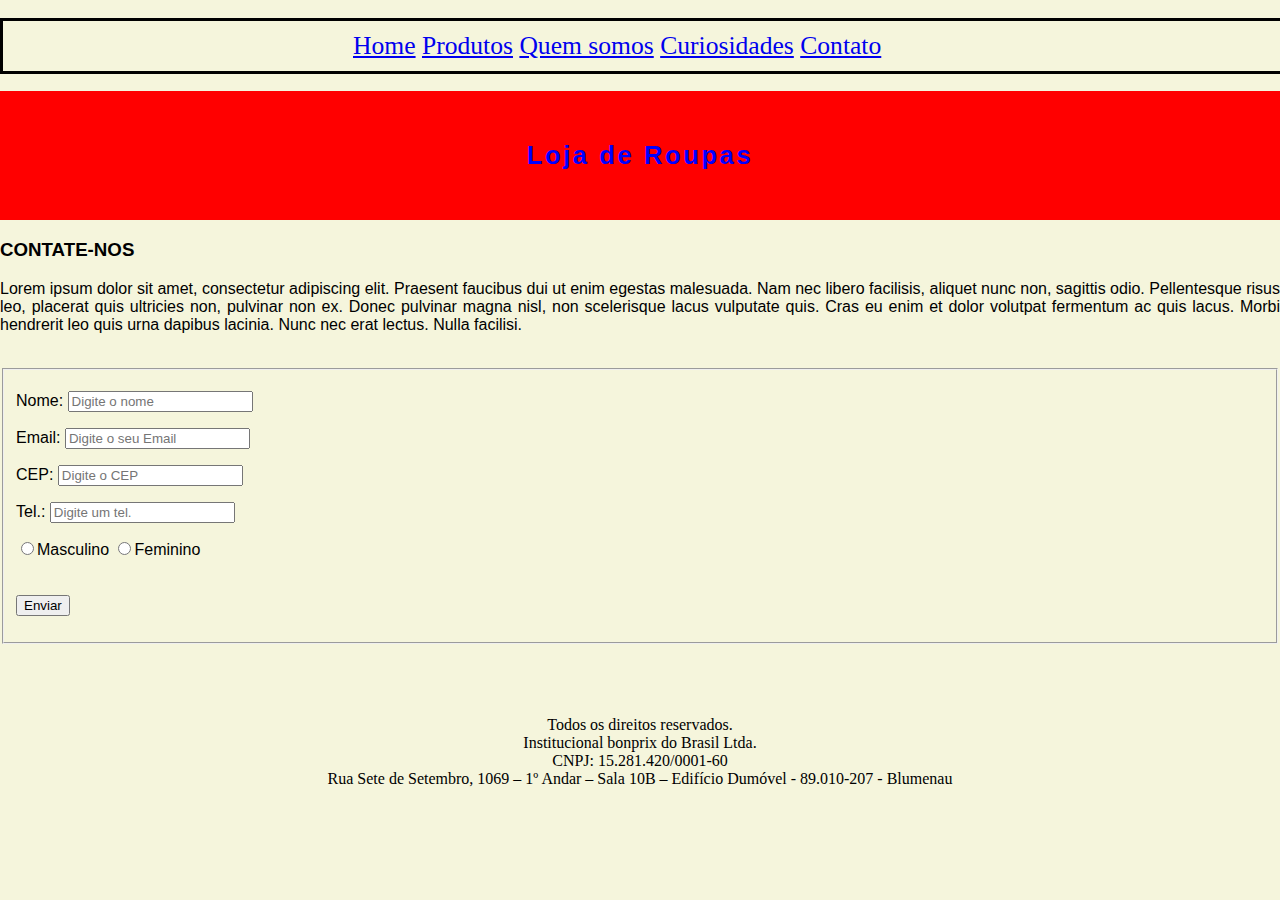
<file: contato.html>
﻿<!DOCTYPE html>
<html>
	<head lang="pt-br">
		<meta charset="utf-8">		
		<title>Lojão</title>
		<link href="estilo.css" rel="stylesheet" type=""text/css>
	</head>

	<body>
	<header>
	
	<br />

	<nav id ="t">
		<div class="centro">
			<li> <a href="index.html">Home</a> </li>
			<li> <a href="produtos.html">Produtos</a> </li>
			<li> <a href="quemsomos.html">Quem somos</a> </li>
			<li> <a href="curiosidades.html">Curiosidades</a> </li>
			<li> <a href="contato.html">Contato</a> </li>
		</div>
	</nav>
</header>

<h1 id="loja"> Loja de Roupas </h1>

<article>
		<h3>CONTATE-NOS</h3>
		<p> Lorem ipsum dolor sit amet, consectetur adipiscing elit. Praesent faucibus dui ut enim egestas malesuada. Nam nec libero facilisis, aliquet nunc non, sagittis odio. Pellentesque risus leo, placerat quis ultricies non, pulvinar non ex. Donec pulvinar magna nisl, non scelerisque lacus vulputate quis. Cras eu enim et dolor volutpat fermentum ac quis lacus. Morbi hendrerit leo quis urna dapibus lacinia. Nunc nec erat lectus. Nulla facilisi.
		</p>

		<br />

		<form method="post" action="obrigado.html">
			<fieldset>
				<p> <label for="nome">Nome:</label> <input type="text" name="nome" placeholder="Digite o nome"> </p>
				<p> <label for="email">Email:</label> <input type="email" name="email" placeholder="Digite o seu Email"> </p>
				<p> <label for="CEP">CEP:</label> <input type="text" name="cep" placeholder="Digite o CEP"> </p>
				<p> <label for="tel">Tel.:</label> <input type="text" name="tel" placeholder="Digite um tel."> </p>
			
				<p>
					<input type="radio" name="sexo" value="sexo">Masculino
					<input type="radio" name="sexo" value="sexo">Feminino
				 
				<br />
				<br />
				<br />
				<input type="submit" value="Enviar">
			</fieldset>

		</form>

		<br />
		<br />
		<br />
		<br />

</article>


<footer>
	Todos os direitos reservados.<br /> 
	Institucional bonprix do Brasil Ltda.<br /> 
	CNPJ: 15.281.420/0001-60<br />
	Rua Sete de Setembro, 1069 – 1º Andar – Sala 10B – Edifício Dumóvel - 89.010-207 - Blumenau<br />
</footer>
	</body>

<!html>
</file>
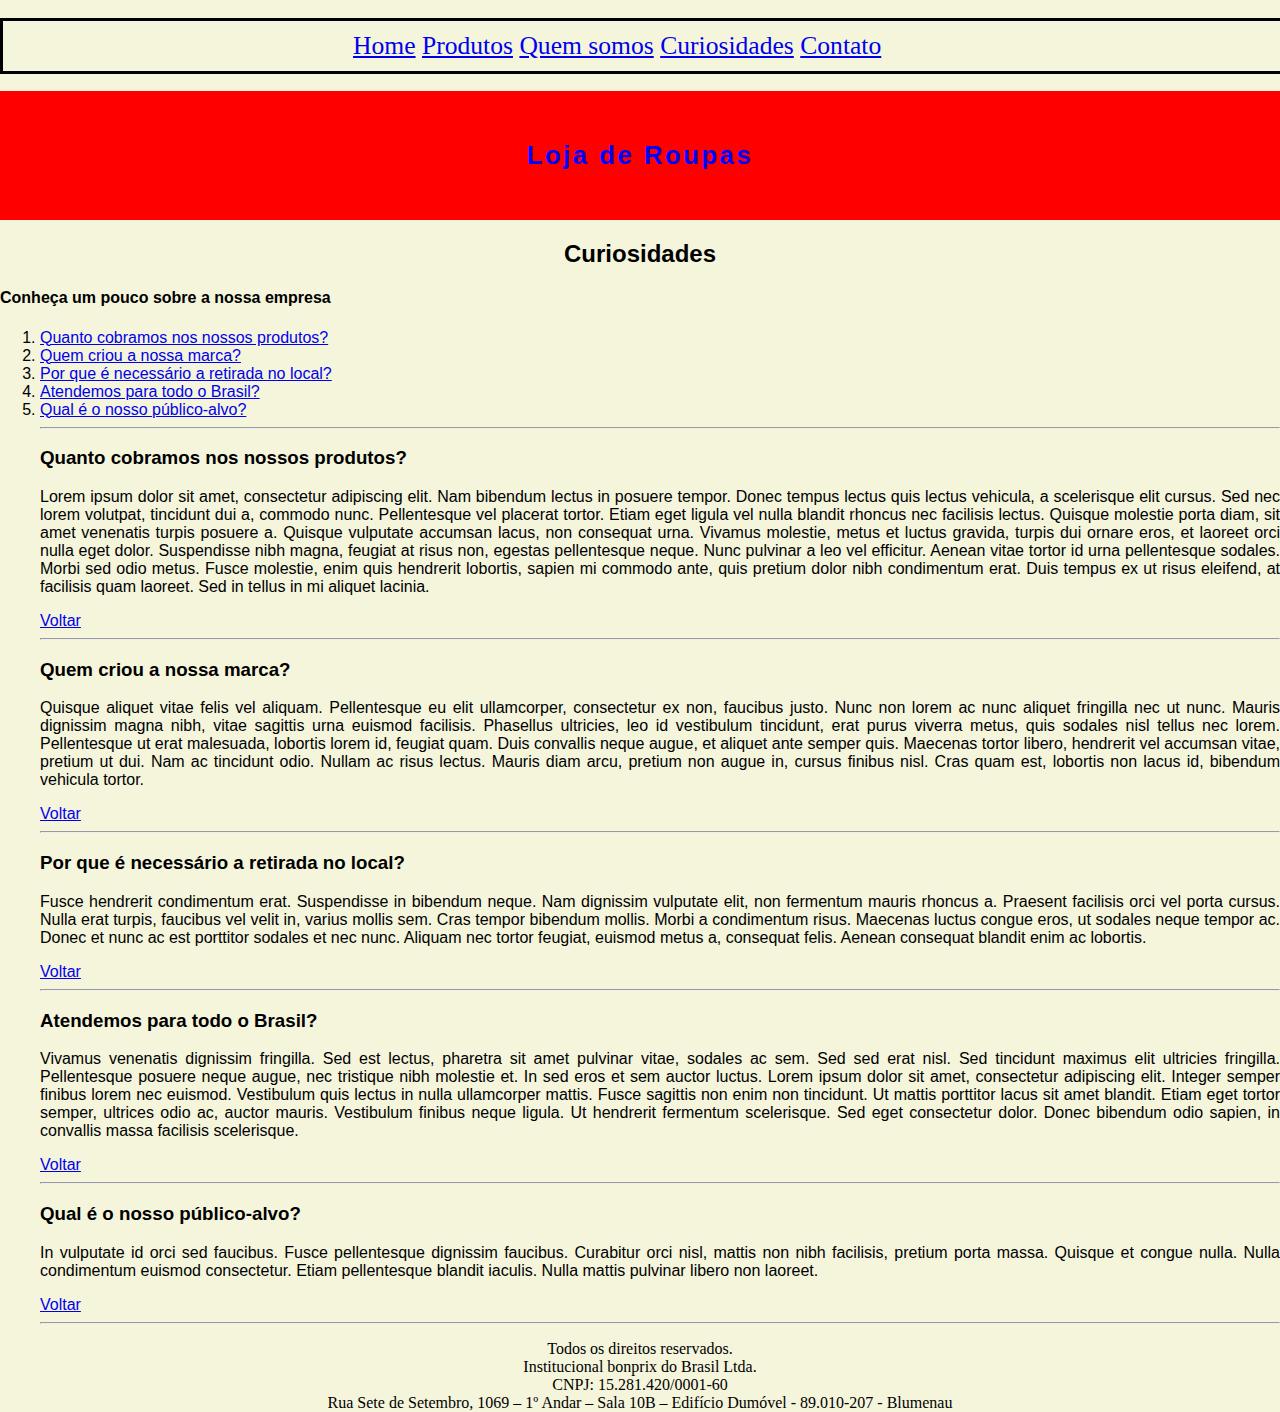
<file: curiosidades.html>
﻿<!DOCTYPE html>
<html>
	<head lang="pt-br">
		<meta charset="utf-8">		
		<title>Lojão</title>
		<link href="estilo.css" rel="stylesheet" type=""text/css>
	</head>

	<body>
	<header>
	<br />

	<nav id ="t">
		<div class="centro">
			<li> <a href="index.html">Home</a> </li>
			<li> <a href="produtos.html">Produtos</a> </li>
			<li> <a href="quemsomos.html">Quem somos</a> </li>
			<li> <a href="curiosidades.html">Curiosidades</a> </li>
			<li> <a href="contato.html">Contato</a> </li>
		</div>
	</nav>

</header>

<h1 id="loja"> Loja de Roupas </h1>

<article>
		<h2 id="top">Curiosidades</h2>
		<h4>Conheça um pouco sobre a nossa empresa</h4>
		

		<ol>
			<li><a href="#question1">   Quanto cobramos nos nossos produtos? <a/>  </li>
			<li><a href="#question2">   Quem criou a nossa marca? <a/>  </li>
			<li> <a href="#question3">  Por que é necessário a retirada no local? <a/> </li>
			<li><a href="#question4">   Atendemos para todo o Brasil? <a/>   </li>
			<li><a href="#question5">   Qual é o nosso público-alvo? <a/>  </li>
			
		<hr />
		<h3 id="question1" >Quanto cobramos nos nossos produtos?</h3>

		<p>Lorem ipsum dolor sit amet, consectetur adipiscing elit. 
		Nam bibendum lectus in posuere tempor. Donec tempus lectus quis lectus vehicula, 
		a scelerisque elit cursus. Sed nec lorem volutpat, tincidunt dui a, commodo nunc.
		Pellentesque vel placerat tortor. Etiam eget ligula vel nulla blandit rhoncus nec facilisis lectus.
		Quisque molestie porta diam, sit amet venenatis turpis posuere a. Quisque vulputate accumsan lacus,
		non consequat urna. Vivamus molestie, metus et luctus gravida, turpis dui ornare eros, et laoreet orci nulla eget dolor. 
		Suspendisse nibh magna, feugiat at risus non, egestas pellentesque neque. Nunc pulvinar a leo vel efficitur. 
		Aenean vitae tortor id urna pellentesque sodales. Morbi sed odio metus. Fusce molestie, enim quis hendrerit lobortis, 
		sapien mi commodo ante, quis pretium dolor nibh condimentum erat. Duis tempus ex ut risus eleifend, at facilisis quam laoreet.
		Sed in tellus in mi aliquet lacinia.</p>
	
		<a href="#top">Voltar</a>

		<hr />
		
		<h3 id="question2">Quem criou a nossa marca?</h3>

		<p>Quisque aliquet vitae felis vel aliquam. Pellentesque eu elit ullamcorper,
 		   consectetur ex non, faucibus justo. Nunc non lorem ac nunc aliquet fringilla nec ut nunc. Mauris dignissim magna nibh,
 		   vitae sagittis urna euismod facilisis. Phasellus ultricies, leo id vestibulum tincidunt, erat purus viverra metus, quis
 		   sodales nisl tellus nec lorem. Pellentesque ut erat malesuada, lobortis lorem id, feugiat quam. Duis convallis neque augue,
 		   et aliquet ante semper quis. Maecenas tortor libero, hendrerit vel accumsan vitae, pretium ut dui. Nam ac tincidunt odio.
 		   Nullam ac risus lectus. Mauris diam arcu, pretium non augue in, cursus finibus nisl. Cras quam est, lobortis non lacus id,
 		   bibendum vehicula tortor.  </p>

		<a href="#top">Voltar</a>	

		<hr />
		
		<h3 id="question3">Por que é necessário a retirada no local?</h3>

		<p>Fusce hendrerit condimentum erat. Suspendisse in bibendum neque.
 	           Nam dignissim vulputate elit, non fermentum mauris rhoncus a. Praesent facilisis orci vel porta cursus.
 	           Nulla erat turpis, faucibus vel velit in, varius mollis sem. Cras tempor bibendum mollis. Morbi a condimentum risus.
 	           Maecenas luctus congue eros, ut sodales neque tempor ac. Donec et nunc ac est porttitor sodales et nec nunc.
 	           Aliquam nec tortor feugiat, euismod metus a, consequat felis. Aenean consequat blandit enim ac lobortis.  </p>

		<a href="#top">Voltar</a>	
		
		<hr />

		<h3 id="question4" >Atendemos para todo o Brasil? </h3>

		<p>Vivamus venenatis dignissim fringilla. Sed est lectus, pharetra sit amet pulvinar vitae,
	           sodales ac sem. Sed sed erat nisl. Sed tincidunt maximus elit ultricies fringilla. 
	           Pellentesque posuere neque augue, nec tristique nibh molestie et. In sed eros et sem auctor luctus. 
	           Lorem ipsum dolor sit amet, consectetur adipiscing elit. Integer semper finibus lorem nec euismod. 
	           Vestibulum quis lectus in nulla ullamcorper mattis. Fusce sagittis non enim non tincidunt.
 	           Ut mattis porttitor lacus sit amet blandit. Etiam eget tortor semper, ultrices odio ac, auctor mauris. 
	           Vestibulum finibus neque ligula. Ut hendrerit fermentum scelerisque. Sed eget consectetur dolor. Donec bibendum odio sapien,
 	           in convallis massa facilisis scelerisque.  </p>

		<a href="#top">Voltar</a>	
		
		<hr />

		<h3 id="question5" >Qual é o nosso público-alvo? </h3>

		<p>In vulputate id orci sed faucibus. Fusce pellentesque dignissim faucibus. 
		   Curabitur orci nisl, mattis non nibh facilisis, pretium porta massa. Quisque et congue nulla. 
		   Nulla condimentum euismod consectetur. Etiam pellentesque blandit iaculis. 
		   Nulla mattis pulvinar libero non laoreet.  </p>
		
		<a href="#top">Voltar</a>

		<hr />


		</ol>
</article>

<footer>
	Todos os direitos reservados.<br /> 
	Institucional bonprix do Brasil Ltda.<br /> 
	CNPJ: 15.281.420/0001-60<br />
	Rua Sete de Setembro, 1069 – 1º Andar – Sala 10B – Edifício Dumóvel - 89.010-207 - Blumenau<br />
</footer>
	</body>

<!html>
</file>
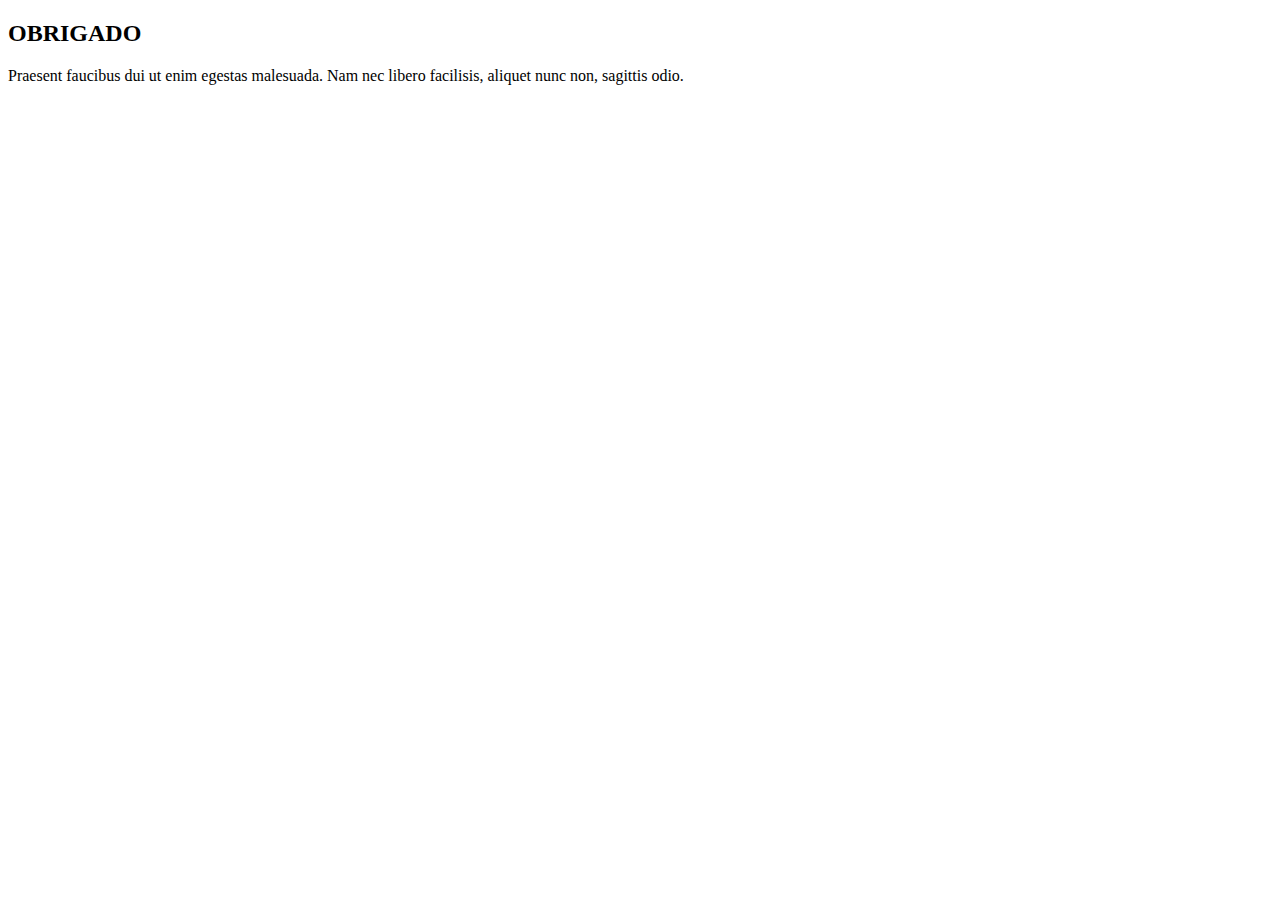
<file: obrigado.html>
<!DOCTYPE html>
<html>
	<head lang="pt-br">
		<meta charset="utf-8">		
		<title>Lojão - Obrigado</title>
	</head>

	<body>
		<h2>OBRIGADO</h2>
		<p> Praesent faucibus dui ut enim egestas malesuada. Nam nec libero facilisis, aliquet nunc non, sagittis odio.</p>

	</body>

<!html>
</file>
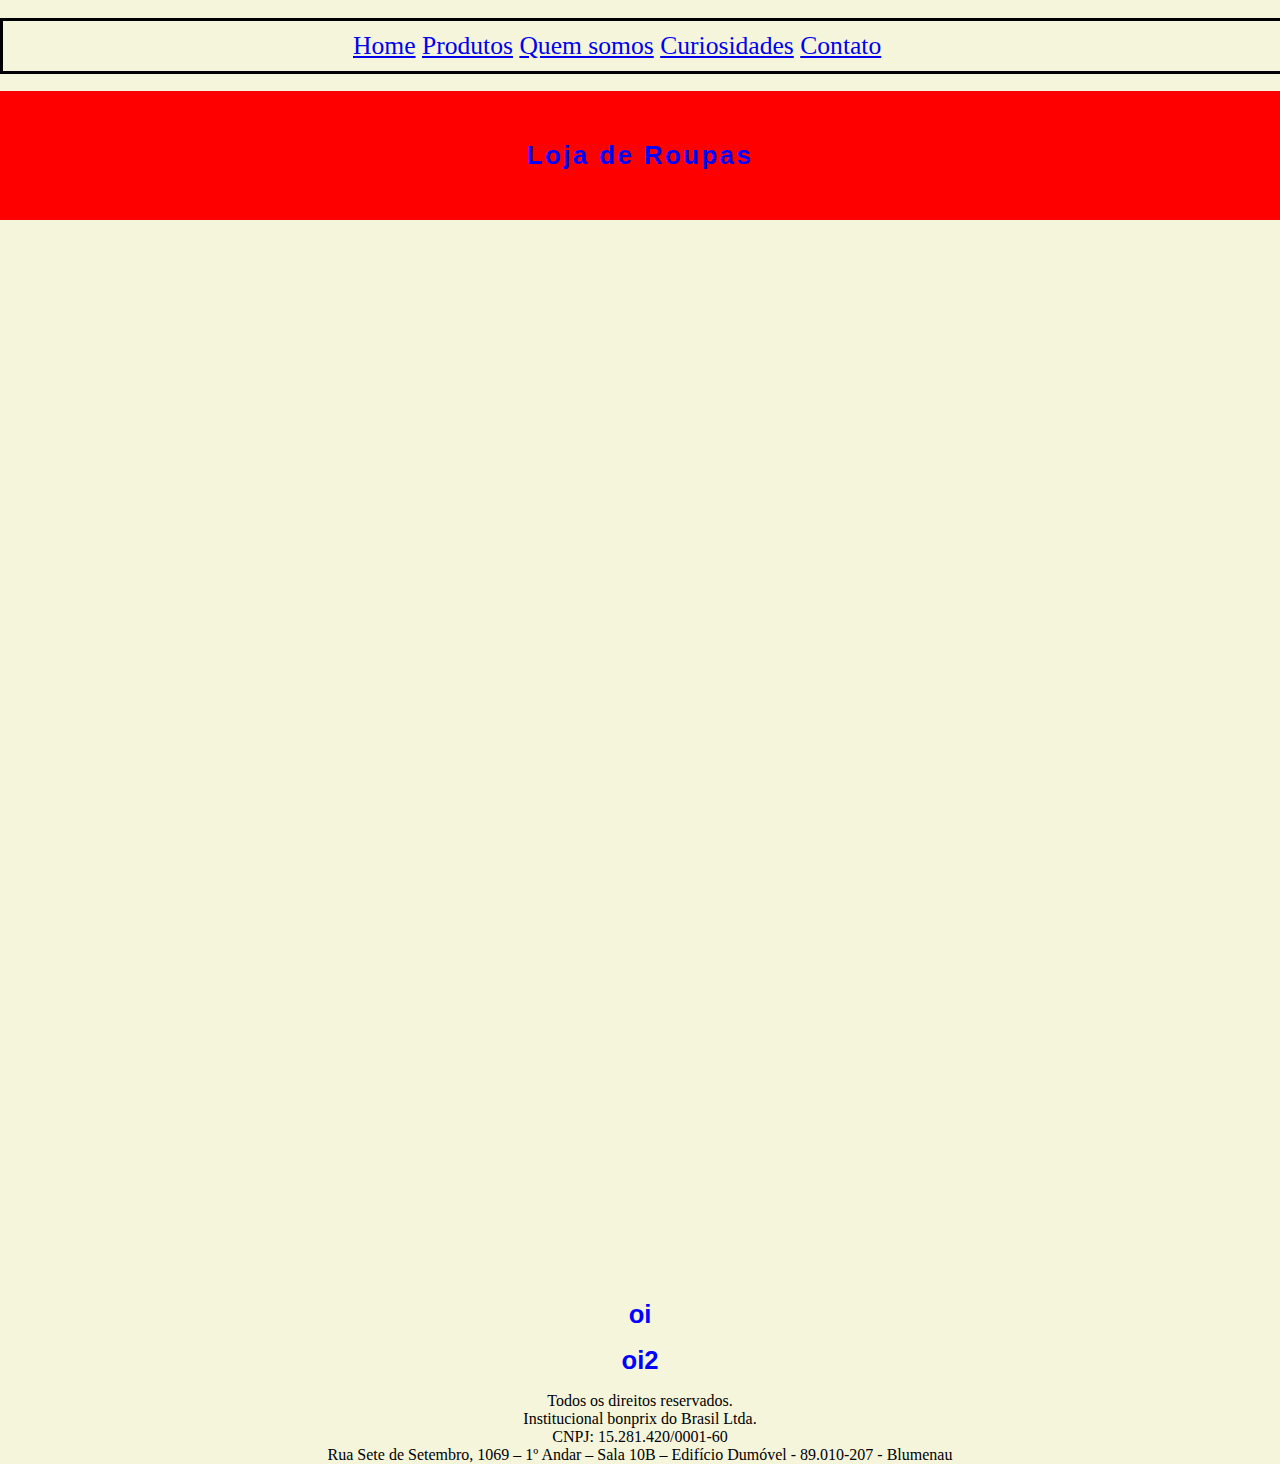
<file: produtos.html>
﻿<!DOCTYPE html>
<html>
	<head lang="pt-br">
		<meta charset="utf-8">		
		<title>Lojão</title>
		<link href="estilo.css" rel="stylesheet" type=""text/css>
		<meta http-equiv="refresh" content="15">
	</head>

	<body>
	<header>
	<br />

	<nav id ="t">
		<div class="centro">
			<li> <a href="index.html">Home</a> </li>
			<li> <a href="produtos.html">Produtos</a> </li>
			<li> <a href="quemsomos.html">Quem somos</a> </li>
			<li> <a href="curiosidades.html">Curiosidades</a> </li>
			<li> <a href="contato.html">Contato</a> </li>
		</div>
	</nav>

</header>

<h1 id="loja"> Loja de Roupas </h1>

<article></article>
<aside></aside>
<body>
<iframe width="2140" height="1041.25" src="https://app.powerbi.com/reportEmbed?reportId=d256902a-f0dd-40b5-b76a-0001da130c3d&autoAuth=true&ctid=be013de1-c776-4eb9-a825-61d5d8b9aca2" frameborder="0" allowFullScreen="true"></iframe>
	<h1> oi </h1>
	<h1> oi2 </h1>
	
	<script>
        window.setInterval(function() {
            reloadIFrame()
        }, 180);

        function reloadIFrame() {
            console.log('reloading..');
            document.getElementById('iframe').contentWindow.location.reload();
	}
	
</script>
</body>

<footer>
	Todos os direitos reservados.<br /> 
	Institucional bonprix do Brasil Ltda.<br /> 
	CNPJ: 15.281.420/0001-60<br />
	Rua Sete de Setembro, 1069 – 1º Andar – Sala 10B – Edifício Dumóvel - 89.010-207 - Blumenau<br />
</footer>
	</body>

<!html>
</file>
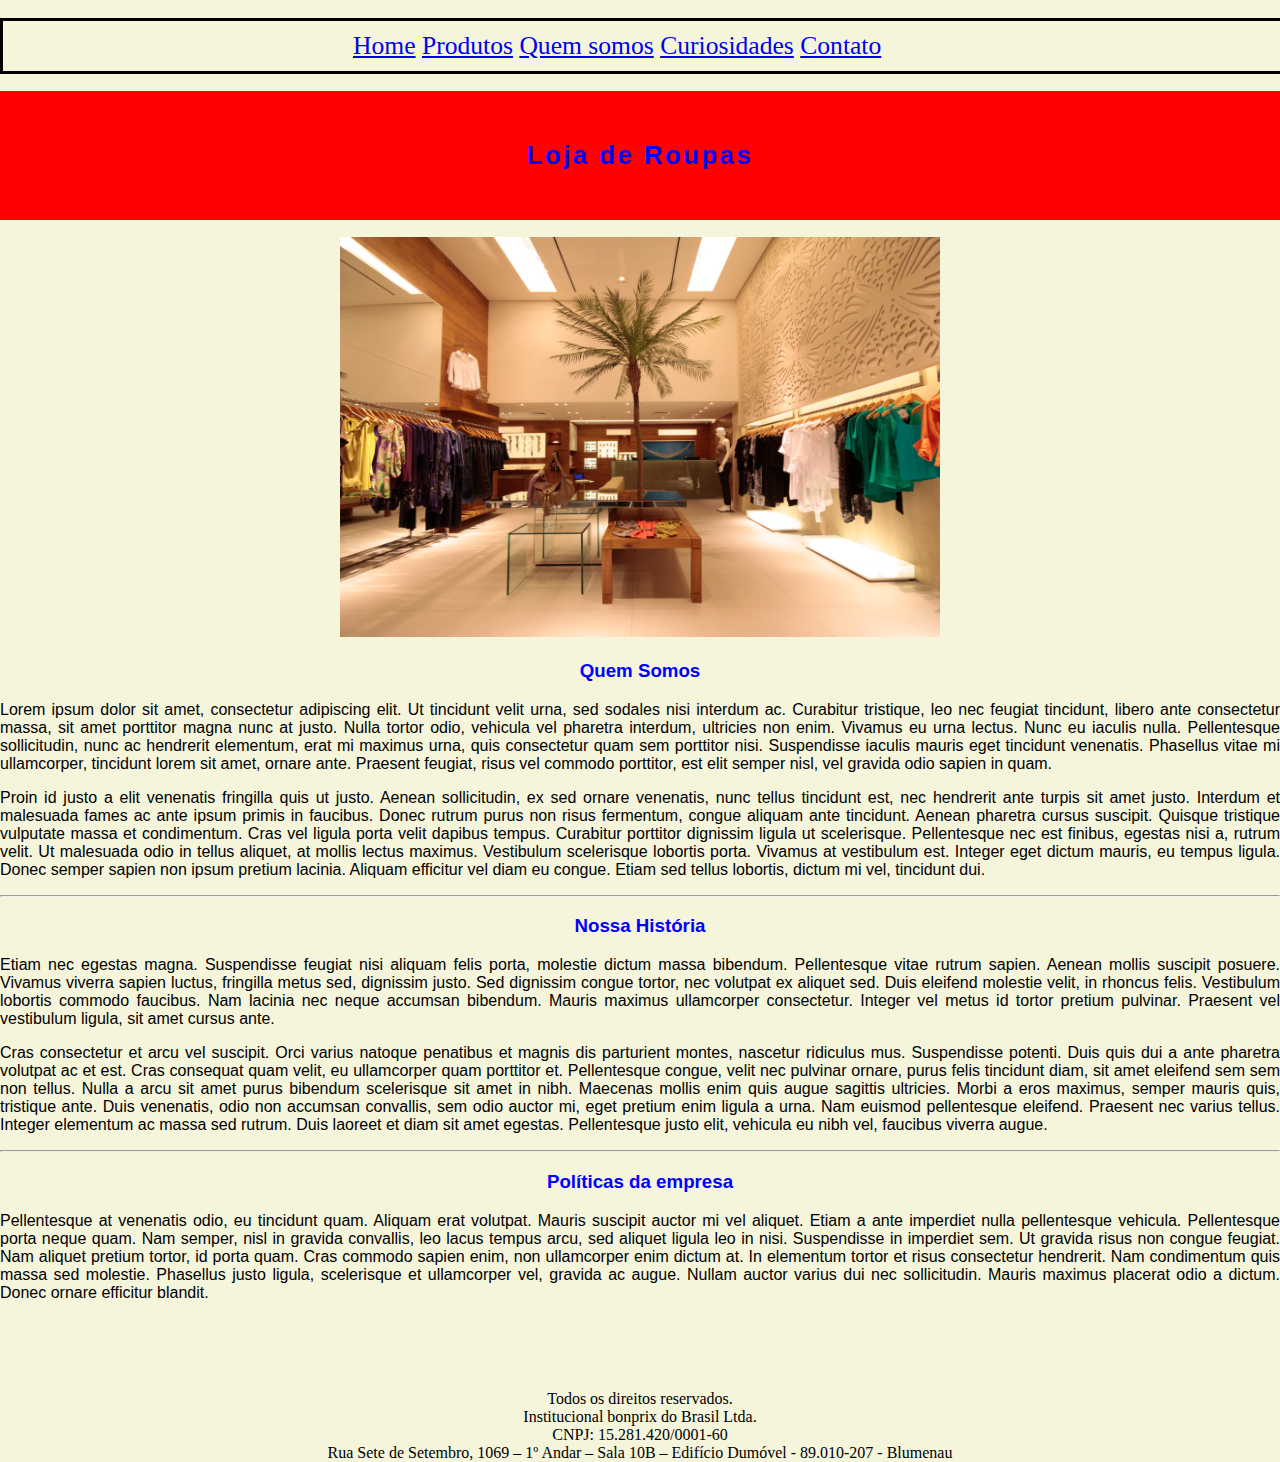
<file: quemsomos.html>
﻿<!DOCTYPE html>
<html>
	<head lang="pt-br">
		<meta charset="utf-8">		
		<title>Lojão - Quem somos</title>
		<link href="estilo.css" rel="stylesheet" type=""text/css>
	</head>

	<body>
	<header>
	<br />

	<nav id ="t">
		<div class="centro">
			<li> <a href="index.html">Home</a> </li>
			<li> <a href="produtos.html">Produtos</a> </li>
			<li> <a href="quemsomos.html">Quem somos</a> </li>
			<li> <a href="curiosidades.html">Curiosidades</a> </li>
			<li> <a href="contato.html">Contato</a> </li>
		</div>
	</nav>

</header>

<h1 id="loja"> Loja de Roupas </h1>

<section>
		<img src="img01.jpg" alt="Logo" width="600" height="400">
		
		<br />

		<h3>Quem Somos</h3>

		<p>
		Lorem ipsum dolor sit amet, consectetur adipiscing elit. Ut tincidunt velit urna, sed sodales nisi interdum ac. Curabitur tristique, leo nec feugiat tincidunt, libero ante consectetur massa, sit amet porttitor magna nunc at justo. Nulla tortor odio, vehicula vel pharetra interdum, ultricies non enim. Vivamus eu urna lectus. Nunc eu iaculis nulla. Pellentesque sollicitudin, nunc ac hendrerit elementum, erat mi maximus urna, quis consectetur quam sem porttitor nisi. Suspendisse iaculis mauris eget tincidunt venenatis. Phasellus vitae mi ullamcorper, tincidunt lorem sit amet, ornare ante. Praesent feugiat, risus vel commodo porttitor, est elit semper nisl, vel gravida odio sapien in quam.</p>

		<p>Proin id justo a elit venenatis fringilla quis ut justo. Aenean sollicitudin, ex sed ornare venenatis, nunc tellus tincidunt est, nec hendrerit ante turpis sit amet justo. Interdum et malesuada fames ac ante ipsum primis in faucibus. Donec rutrum purus non risus fermentum, congue aliquam ante tincidunt. Aenean pharetra cursus suscipit. Quisque tristique vulputate massa et condimentum. Cras vel ligula porta velit dapibus tempus. Curabitur porttitor dignissim ligula ut scelerisque. Pellentesque nec est finibus, egestas nisi a, rutrum velit. Ut malesuada odio in tellus aliquet, at mollis lectus maximus. Vestibulum scelerisque lobortis porta. Vivamus at vestibulum est. Integer eget dictum mauris, eu tempus ligula. Donec semper sapien non ipsum pretium lacinia. Aliquam efficitur vel diam eu congue. Etiam sed tellus lobortis, dictum mi vel, tincidunt dui.</p>
	
		<hr />

		<h3>Nossa História</h3>

		<p>Etiam nec egestas magna. Suspendisse feugiat nisi aliquam felis porta, molestie dictum massa bibendum. Pellentesque vitae rutrum sapien. Aenean mollis suscipit posuere. Vivamus viverra sapien luctus, fringilla metus sed, dignissim justo. Sed dignissim congue tortor, nec volutpat ex aliquet sed. Duis eleifend molestie velit, in rhoncus felis. Vestibulum lobortis commodo faucibus. Nam lacinia nec neque accumsan bibendum. Mauris maximus ullamcorper consectetur. Integer vel metus id tortor pretium pulvinar. Praesent vel vestibulum ligula, sit amet cursus ante.</p>

		<p>Cras consectetur et arcu vel suscipit. Orci varius natoque penatibus et magnis dis parturient montes, nascetur ridiculus mus. Suspendisse potenti. Duis quis dui a ante pharetra volutpat ac et est. Cras consequat quam velit, eu ullamcorper quam porttitor et. Pellentesque congue, velit nec pulvinar ornare, purus felis tincidunt diam, sit amet eleifend sem sem non tellus. Nulla a arcu sit amet purus bibendum scelerisque sit amet in nibh. Maecenas mollis enim quis augue sagittis ultricies. Morbi a eros maximus, semper mauris quis, tristique ante. Duis venenatis, odio non accumsan convallis, sem odio auctor mi, eget pretium enim ligula a urna. Nam euismod pellentesque eleifend. Praesent nec varius tellus. Integer elementum ac massa sed rutrum. Duis laoreet et diam sit amet egestas. Pellentesque justo elit, vehicula eu nibh vel, faucibus viverra augue.
		</p>
				
		<hr />

		<h3>Políticas da empresa</h3>

		<p>
		Pellentesque at venenatis odio, eu tincidunt quam. Aliquam erat volutpat. Mauris suscipit auctor mi vel aliquet. Etiam a ante imperdiet nulla pellentesque vehicula. Pellentesque porta neque quam. Nam semper, nisl in gravida convallis, leo lacus tempus arcu, sed aliquet ligula leo in nisi. Suspendisse in imperdiet sem. Ut gravida risus non congue feugiat. Nam aliquet pretium tortor, id porta quam. Cras commodo sapien enim, non ullamcorper enim dictum at. In elementum tortor et risus consectetur hendrerit. Nam condimentum quis massa sed molestie. Phasellus justo ligula, scelerisque et ullamcorper vel, gravida ac augue. Nullam auctor varius dui nec sollicitudin. Mauris maximus placerat odio a dictum. Donec ornare efficitur blandit.
		</p>
	
		<br />
		<br />
		<br />
		<br />

</section>


<footer>
	Todos os direitos reservados.<br /> 
	Institucional bonprix do Brasil Ltda.<br /> 
	CNPJ: 15.281.420/0001-60<br />
	Rua Sete de Setembro, 1069 – 1º Andar – Sala 10B – Edifício Dumóvel - 89.010-207 - Blumenau<br />
</footer>
	</body>

<!html>
</file>
<file: estilo.css>
﻿body{
	background-color:beige;
	margin:0px;
}

header{
	background-color:beige;
}

section{
	font-size: 1em;
	color: blue;
	text-align: center;
	font-family:sans-serif;
}

article{
	font-size: 1em;
	font-family:sans-serif;
}

footer{
	text-align:center;
}

p{
	color: BLACK;
	text-align:justify;
}

h1{
	font-size: 1.6em;
	color: blue;
	text-align: center;
	font-family:sans-serif;
}

#top{
	font-family:sans-serif;
	text-align: center;
}
#loja{
	background-color: RED;
	background-image:url(http://img.ibxk.com.br/2014/07/25/25102427831115.gif);
	padding: 50px;
	letter-spacing: .1em;
	
}

#t{
	border: black solid;	
	padding: 10px;
	width:100%;
	list-style:none;	
}
#logo{
	padding: 70px;

}
#t div{
	width:600px;
}

#t li{
	display: inline;
	font-size: 1.6em;
}

.centro{
	margin-left:auto;
	margin-right:auto;
}
</file>
